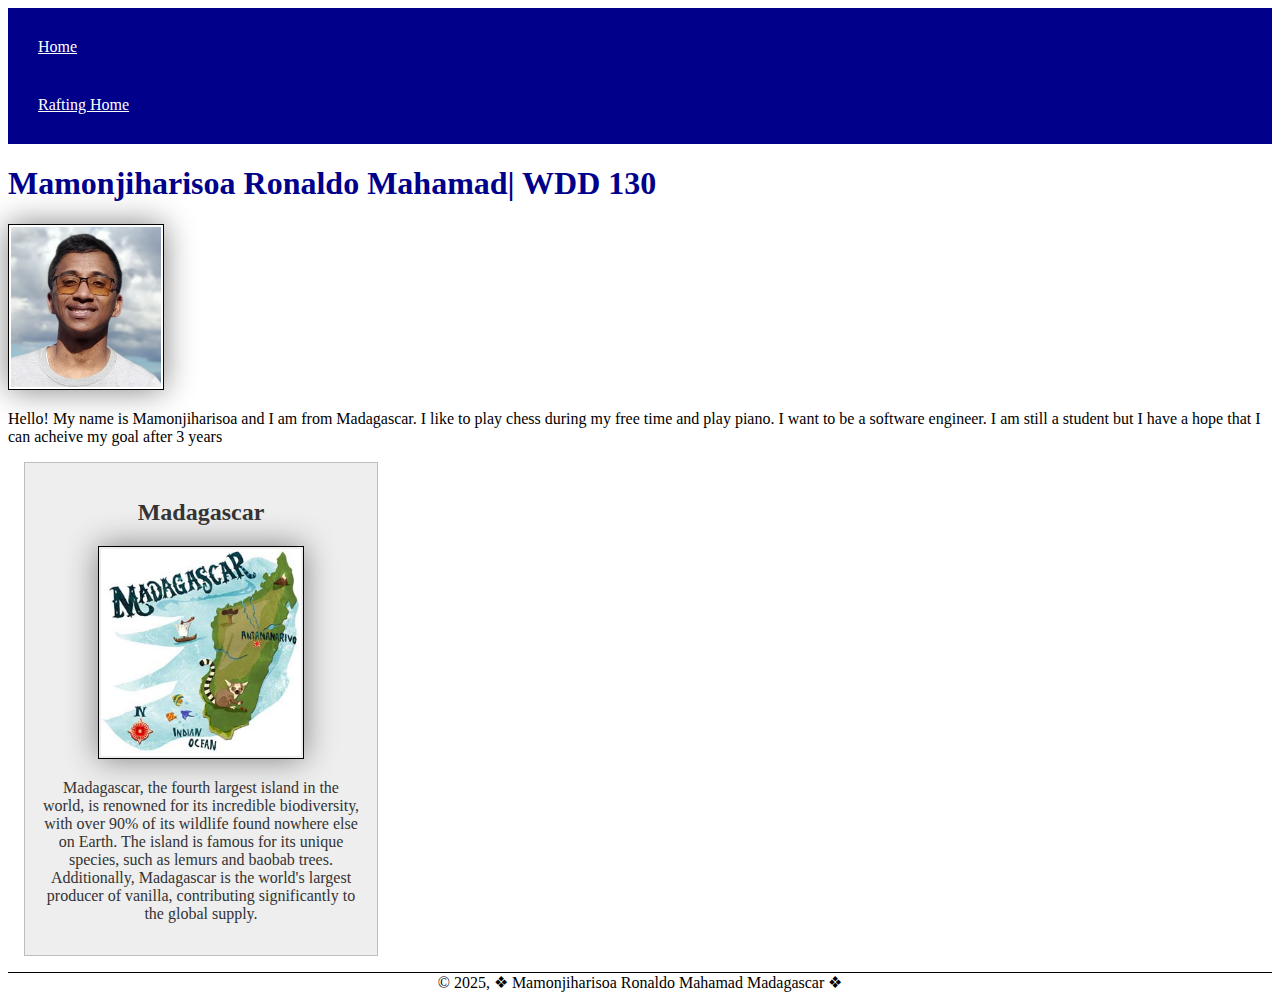
<file: index.html>
<!DOCTYPE html>
<html lang="en-US">
 <head>
    <meta charset="utf-8">
    <meta name="viewport" content="width=device-width,initial-scale=1.0">
    <title> Mamonjiharisoa Ronaldo Mahamad | WDD 130 </title>
    <meta name="description"  content=" My name is Mamonjihaeisoa Ronaldo Mahamad,the purpose of this page is ....."    >
    <meta name="author" content="Mamonjiharisoa Ronaldo Mahamad "  > 

    
    <link rel="stylesheet" href="styles/styles.css">
 </head>   
 <body>
  <header>
    <nav>
       <a href="#"> Home </a>
       <a href="wwr/" >  Rafting Home </a>
      
    </nav>
 </header>
   
  <main>
    <h1> Mamonjiharisoa Ronaldo Mahamad| WDD 130</h1>
    <img  src="images/profile.jpg" alt="Hello, my name is Xavier Rodriquez" width="200">
    <p>Hello! My name is Mamonjiharisoa and I am from Madagascar.
       I like to play chess during my free time and play piano.
       I want to be a software engineer. I am still a student but I have a hope that
       I can acheive my goal after 3 years </p>
   
      </main>
    <aside>
 <h2> Madagascar </h2>
 <img src="images/madagascar.jpg "  alt="Madagascar's Island ">
 <p> Madagascar, the fourth largest island in the world, is renowned for its incredible biodiversity, with over 90% of its wildlife found nowhere else on Earth. The island is famous for its unique species, such as lemurs and baobab trees. Additionally, Madagascar is the world's largest producer of vanilla, contributing significantly to the global supply.  </p>
</aside>
  
   <footer> 
      © 2025, ❖ Mamonjiharisoa Ronaldo Mahamad Madagascar ❖
  </footer>
 </body>



</html>
</file>
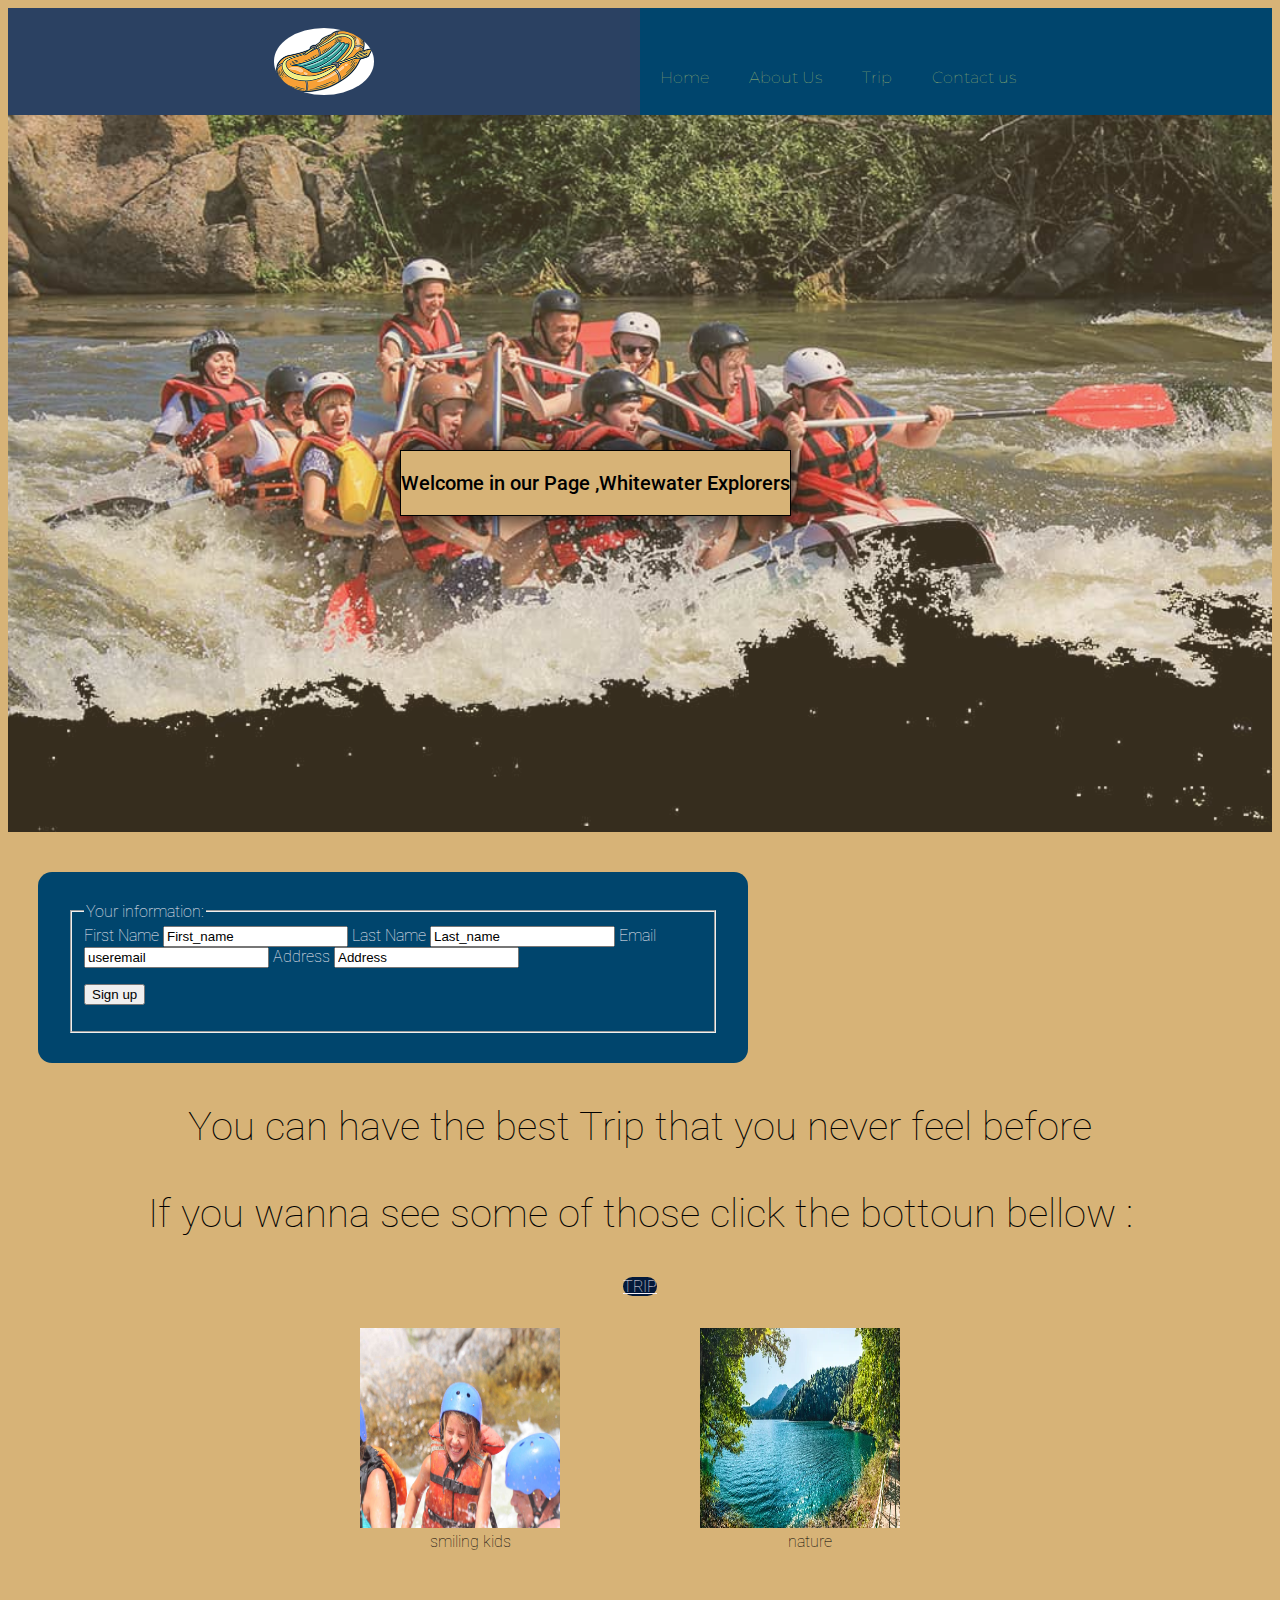
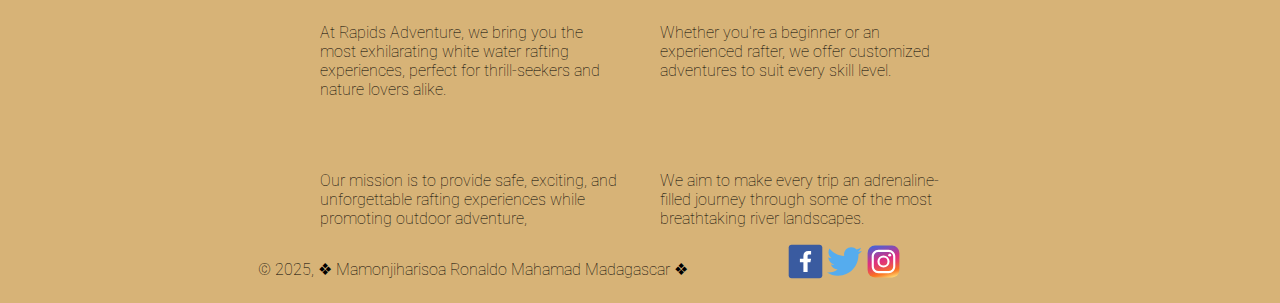
<file: wwr/index.html>
<!DOCTYPE html>
<html lang="en-US">
<head>
    <meta charset="utf-8">
    <meta name="viewport" content="width= device-width , initial-scale=1.0">
    <title>Home | Whitewater Explorer</title>
    <link rel="preconnect" href="https://fonts.googleapis.com">
    <link rel="preconnect" href="https://fonts.gstatic.com" crossorigin>
    <link href="https://fonts.googleapis.com/css2?family=Montserrat:ital,wght@0,100..900;1,100..900&family=Roboto:ital,wght@0,100..900;1,100..900&display=swap" rel="stylesheet"> 
     
    <meta name="description"  content="The purpose of this page is for the home page  "    >
    <meta name="author" content="Mamonjiharisoa Ronaldo Mahamad "  > 
     


    <link rel="stylesheet" href="styles/rafting.css">
</head>
<body>

 <header class="heading">
  <img class="logo" src="images/z-boat.png" alt="logo">
  

  <nav class="nav">
   <a href="index.html"> Home </a>
   <a href="about.html"> About Us </a>  
   <a href="trips.html"> Trip </a>  
   <a href="contact.html"> Contact us </a>       
  </nav>
 </header>

 <main>
 
    <div class="div_hero_home">
        <img class="image_hero" src="images/hero_transparency_1024.jpg"    alt="images hero">
   
    
      <article class="article_2">
   
      <p class="article_1">Welcome in our Page ,Whitewater Explorers </p>
      </article>
     </div>
   
     <form> 
      <fieldset >
        <legend>Your information: </legend>
          
           <label for="First_name"> First Name </label>
            <input type="text" id="First_name" name="First_name" value="First_name" >
            <label for="Last_name"> Last Name </label>
            <input type="text" id="Last_name" name="Last_name" value="Last_name" >
            <label for="useremail"> Email </label>
            <input type="text" id="useremail" name="useremail" value="useremail" >
            <label for="Address"> Address </label>
            <input type="text" id="Address" name="Address" value="Address"  >
           
            <p> <button> Sign up </button> </p> 
          </fieldset>
 </form> 
<p class="text_home"> You can have the best Trip that you never feel before </p>
<p class="text_home" > If you wanna see some of those click the bottoun bellow :</p>
   <p class="button_2">  <a href="trips.html" class="button_1" >TRIP </a> </p>

   <div class="grid_container">
   
   <div>
      <figure>
       <img class="photo_home" src="images/kids_smiling.jpg">
       <figcaption>smiling kids</figcaption>
       </figure>
   </div>   
   
   

  <figure>
  <img class="photo_home" src="images/nature_home.jpg">
  <figcaption> nature </figcaption>
  </figure>

   <p> At Rapids Adventure, we bring you the most exhilarating white water rafting experiences, perfect for thrill-seekers and nature lovers alike. </p>

   <p> Whether you're a beginner or an experienced rafter, we offer customized adventures to suit every skill level. </p>

   <P> Our mission is to provide safe, exciting, and unforgettable rafting experiences while promoting outdoor adventure, </P>

   <p>  We aim to make every trip an adrenaline-filled journey through some of the most breathtaking river landscapes. </p>
 

   </div>

 
    




 </main>


<footer class="footing">
    <p class="paragraph_footer"> © 2025, ❖ Mamonjiharisoa Ronaldo Mahamad Madagascar ❖</p>
    <nav class="sociallinks">
    <a class="a_1" href= "https://facebook.com/">    
    <img class="photo_1" src="images/939757_facebook_fb_icon_icon.svg"  alt="Facebook.com"       >   
    </a>
    <a class="a_1" href="https://twitter.com/" >
    <img class="photo_1" src="images/317720_social_media_tweet_twitter_social_icon.svg" alt="twitter.com">
    </a>
    <a class="a_1" href="https://instagram.com/" >
    <img class="photo_1" src="images/6929237_instagram_icon.svg" alt="instagram.com">    
    </a>
    </nav>
    </footer>
   </body>
   </html>
</file>
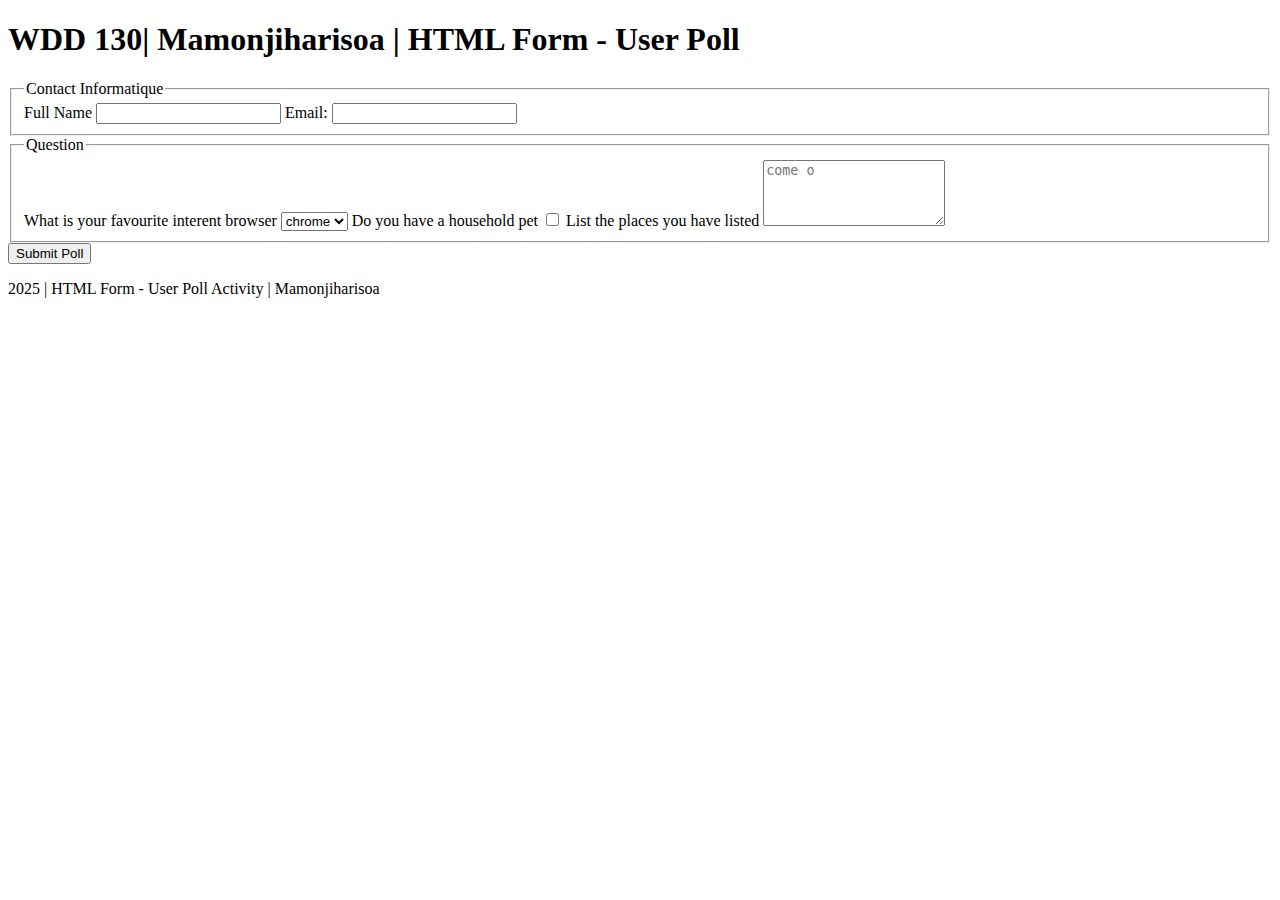
<file: week05/poll-form.html>
<!DOCTYPE html>
<html lang="en-us">
<head>
<meta charset="utf-8">
<meta name="viewport" content="width=device-wodth,init" >
<title>WDD 130 HTML Form - User Poll   </title>
</head>
<body>
<header>
 <h1> WDD 130| Mamonjiharisoa | HTML Form - User Poll  </h1>
</header>
<main>
<form>
<fieldset>
 <legend>Contact Informatique</legend>
 <label for="fullname"> Full Name</label>
 <input type="text" id="fullname" name="fullname">
 <label for="useremail"> Email:</label>
 <input type="email" id="usermail" name="usermail"> 

</fieldset>
<fieldset>
 <legend> Question </legend>
 <label for="browser"> What is your favourite interent browser</label>
  <select id="browser" name="browser" >
     <option value="chrome"> chrome</option>
     <option value="firefox">fireix</option>
     <option value="safari"> safari</option>
     <option value="edge"> edge</option>
     <option value="brave">brave</option>
     <option value="other"> otehr</option>
</select>
 <label for="pet"> Do you have a household pet </label>
<input type="checkbox" id="pet" name="pet" > 
<label for="feedback"> List the places you have listed </label>
<textarea id="feedback" name="feedback" rows="4" placeholder="come o" ></textarea>
</fieldset>
<button type="submit"> Submit Poll</button>
</form>
</main>
<footer>
    <p> 2025 | HTML Form - User Poll Activity | Mamonjiharisoa </p>
</footer>
</body>    
</html>
</file>
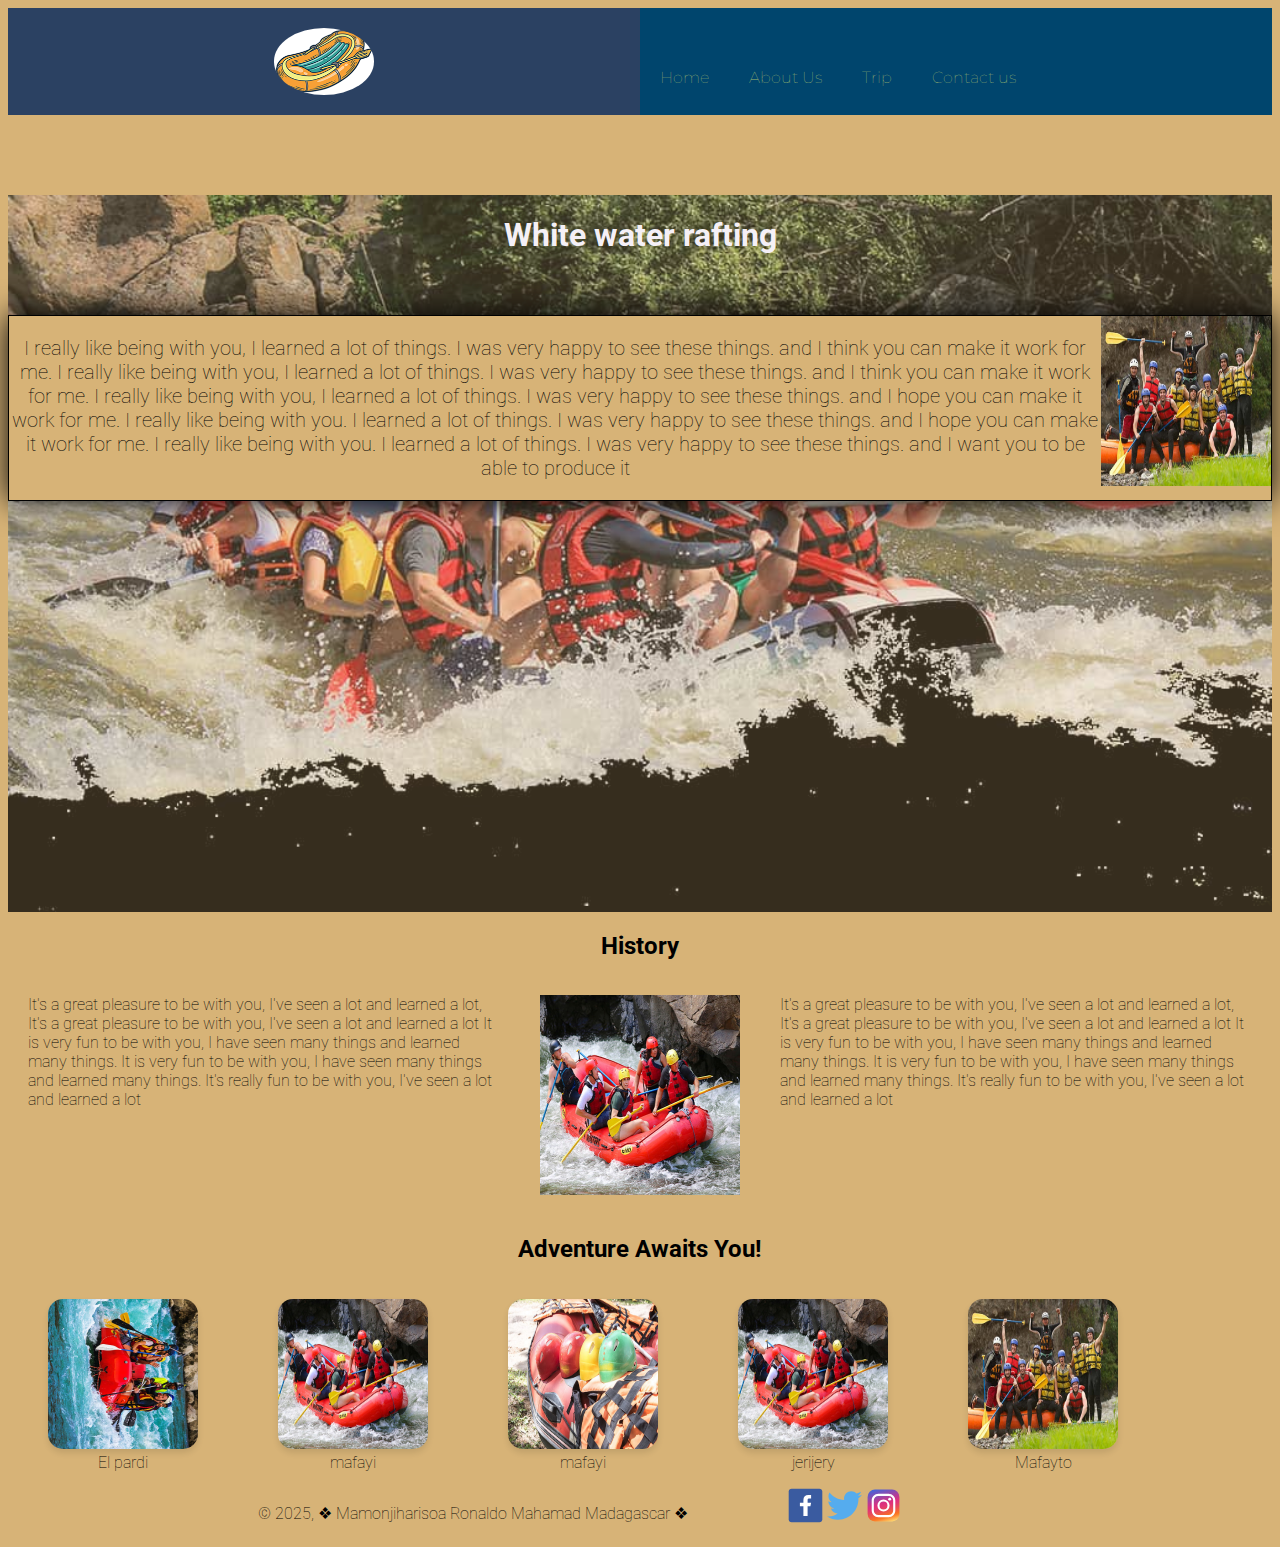
<file: wwr/about.html>
<!DOCTYPE html>
<html lang="en-US">
<head>
    <meta charset="utf-8">
    <meta name="viewport" content="width= device-width , initial-scale=1.0">
    <title>About us | Whitewater Explorers </title>
    <link rel="preconnect" href="https://fonts.googleapis.com">
    <link rel="preconnect" href="https://fonts.gstatic.com" crossorigin>
    <link href="https://fonts.googleapis.com/css2?family=Montserrat:ital,wght@0,100..900;1,100..900&family=Roboto:ital,wght@0,100..900;1,100..900&display=swap" rel="stylesheet"> 
     
    <meta name="description"  content="The purpose of this page is to show About us  "    >
    <meta name="author" content="Mamonjiharisoa Ronaldo Mahamad "  > 
     


    <link rel="stylesheet" href="styles/rafting.css">
</head>
<body>

 <header class="heading">
  <img class="logo" src="images/z-boat.png" alt="logo">
  

  <nav class="nav">
   <a href="index.html"> Home </a>
   <a href="about.html"> About Us </a>  
   <a href="trips.html"> Trip </a>  
   <a href="contact.html"> Contact us </a>     
  </nav>
 </header>

 <main>
   <div class="div_hero">
      <img class="image_hero" src="images/hero_transparency_1024.jpg"    alt="images hero">
      <h1 class="Company"> White water rafting </h1>
  
    <article class="article">
       <img class="image_abs" src="images/images.jpg" alt="customer content">
       <p class="article_1">I really like being with you, I learned a lot of things. I was very happy to see these things. 
            and I think you can make it work for me. I really like being with you, I learned a lot of things. I was very happy to see these things. 
            and I think you can make it work for me. I really like being with you, I learned a lot of things. I was very happy to see these things. 
            and I hope you can make it work for me. I really like being with you. I learned a lot of things. I was very happy to see these things. 
            and I hope you can make it work for me. I really like being with you. I learned a lot of things. I was very happy to see these things. 
            and I want you to be able to produce it
        </p>
    </article>
   </div>

    <section>
        <h2 class="h"> History </h2>
        <div class="history">

          <p class="paragraph item1"> It's a great pleasure to be with you, I've seen a lot and learned a lot, It's a great pleasure to be with you, I've seen a lot and learned a lot
            It is very fun to be with you, I have seen many things and learned many things. It is very fun to be with you, I have seen many things and learned many things.
              It's really fun to be with you, I've seen a lot and learned a lot   </p>
          
          <p class="paragraph item2" > <img src="images/rafting19_600.jpg" alt="Rafting Image" style="width: 200px; height: 200px;" > </p>
            
          <p class="paragraph item3"  >   It's a great pleasure to be with you, I've seen a lot and learned a lot, It's a great pleasure to be with you, I've seen a lot and learned a lot
             It is very fun to be with you, I have seen many things and learned many things. It is very fun to be with you, I have seen many things and learned many things.
               It's really fun to be with you, I've seen a lot and learned a lot    </p>

        </div>


        


        
            </section>

  <section >

    
    <h2 class="h"> Adventure Awaits You!</h2>
    <div class="section_1">
    <figure>
     
      <img class="photo"  src="images/rafting17_600.jpg"    alt="Adventure">
      <figcaption> El pardi</figcaption>
    </figure> 
     <figure>
      <img class="photo" src="images/rafting19_600.jpg"    alt="Adventure">
       <figcaption> mafayi</figcaption>   
     </figure>

     <figure>
      <img class="photo"  src="images/rafting22_600.jpg"    alt="Adventure">
       <figcaption> mafayi</figcaption>   
     </figure>
    
     <figure>
      <img class="photo" src="images/rafting19_600.jpg"    alt="Adventure">
       <figcaption> jerijery  </figcaption>   
     </figure>

     <figure>
      <img class="photo" src="images/rafting59_600.jpg"    alt="Adventure">
       <figcaption> Mafayto</figcaption>   
     </figure>

     </div> 
      
   
    
    
    


  </section>
  </main>


<footer class="footing">
    <p class="paragraph_footer"> © 2025, ❖ Mamonjiharisoa Ronaldo Mahamad Madagascar ❖</p>
    <nav class="sociallinks">
    <a class="a_1" href= "https://facebook.com/">    
    <img class="photo_1" src="images/939757_facebook_fb_icon_icon.svg"  alt="Facebook.com"       >   
    </a>
    <a class="a_1" href="https://twitter.com/" >
    <img class="photo_1" src="images/317720_social_media_tweet_twitter_social_icon.svg" alt="twitter.com">
    </a>
    <a class="a_1" href="https://instagram.com/" >
    <img class="photo_1" src="images/6929237_instagram_icon.svg" alt="instagram.com">    
    </a>
    </nav>
    </footer>
   </body>
   </html>
</file>
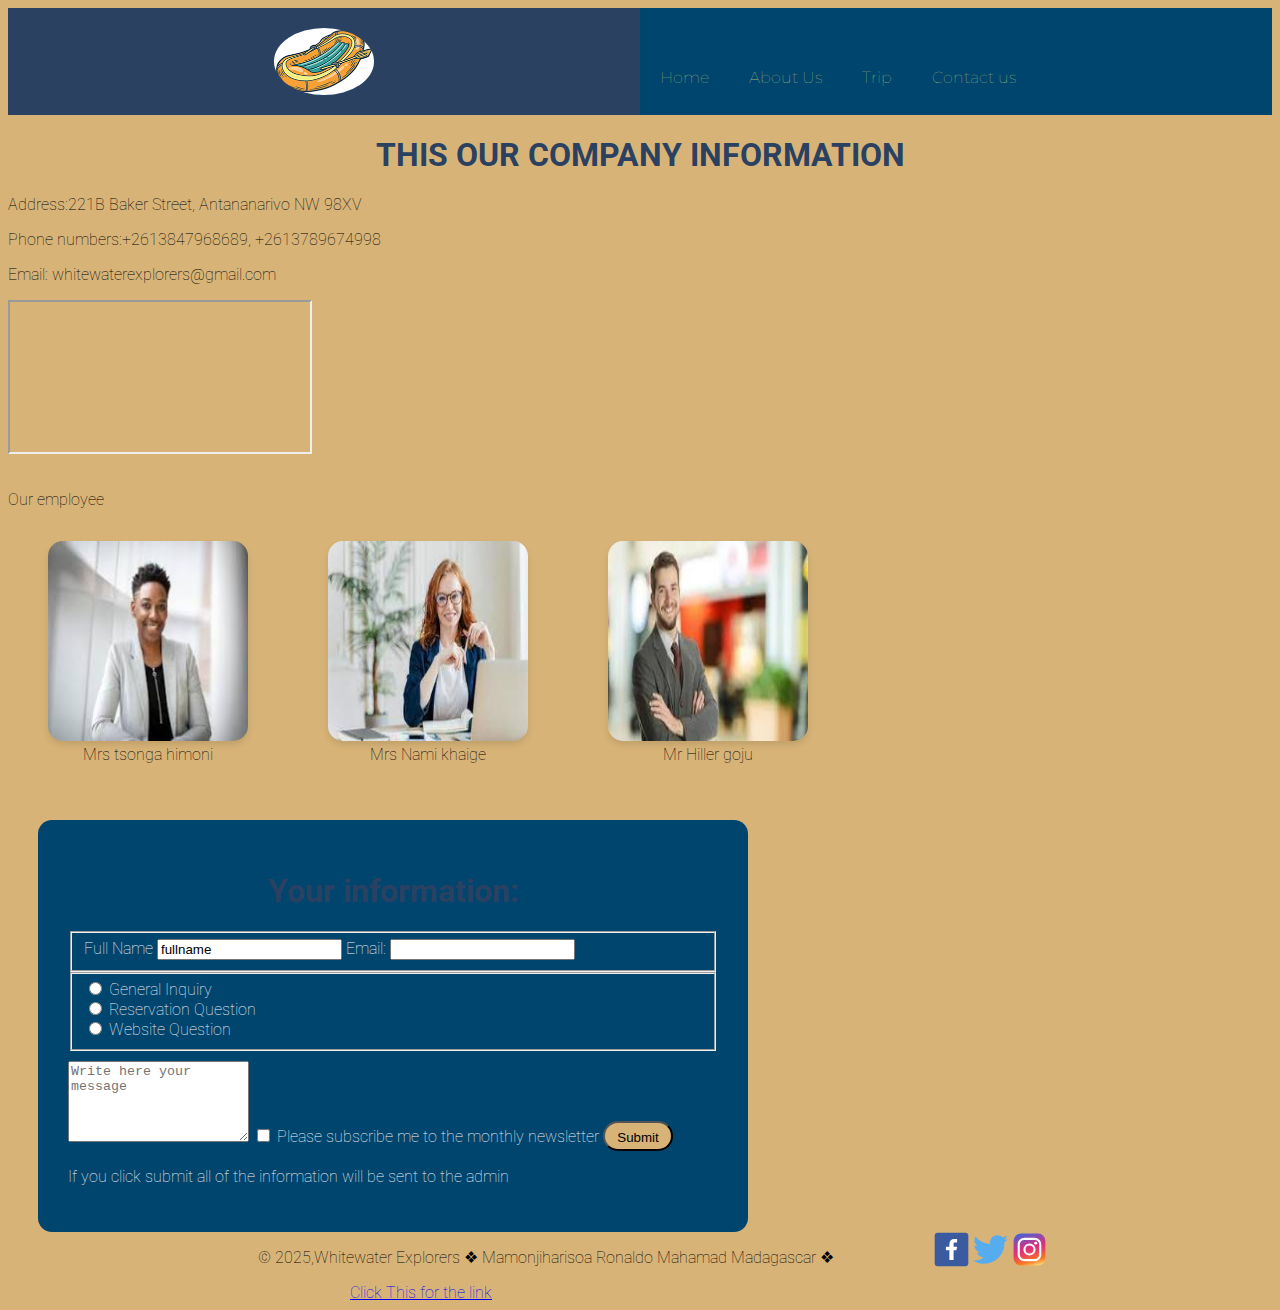
<file: wwr/contact.html>
<!DOCTYPE html>
<html lang="en-US">
<head>
    <meta charset="utf-8">
    <meta name="viewport" content="width= device-width , initial-scale=1.0">
    <title>Contact </title>
    <link rel="preconnect" href="https://fonts.googleapis.com">
    <link rel="preconnect" href="https://fonts.gstatic.com" crossorigin>
     
    <link href="https://fonts.googleapis.com/css2?family=Montserrat:ital,wght@0,100..900;1,100..900&family=Roboto:ital,wght@0,100..900;1,100..900&display=swap" rel="stylesheet"> 
     <meta name="description"  content="The purpose of this page is for contact "    >
    <meta name="author" content="Mamonjiharisoa Ronaldo Mahamad "  > 
     
    <link rel="stylesheet" href="styles/rafting.css">
  </head>
<body>

 <header class="heading">
  <img class="logo" src="images/z-boat.png" alt="logo">
  

  <nav class="nav">
    <a href="index.html"> Home </a>
    <a href="about.html"> About Us </a>  
    <a href="trips.html"> Trip </a>  
    <a href="contact.html"> Contact us </a>      
  </nav>
 </header>

 <main>
  <h1 > THIS OUR COMPANY INFORMATION    </h1>
   <P>Address:221B Baker Street, Antananarivo NW 98XV </P>
   <p>Phone numbers:+2613847968689, +2613789674998 </p>
   <p>Email: whitewaterexplorers@gmail.com </p>
   
  <div class="map"><iframe src="https://www.google.com/maps/embed?pb=!1m14!1m12!1m3!1d15098.610751781038!2d47.55696898465575!3d-18.902482949999982!2m3!1f0!2f0!3f0!3m2!1i1024!2i768!4f13.1!5e0!3m2!1sfr!2smg!4v1738416803420!5m2!1sfr!2smg"  allowfullscreen="" loading="lazy" referrerpolicy="no-referrer-when-downgrade"></iframe>  </div>  
    

   
        <p> Our employee  </p>  
  

   <div class="div_img_employee">
    <figure>
        <img class="img_employee" src="images/employee_1.jpg" >
        <figcaption> Mrs tsonga himoni</figcaption>
      </figure>
   
    <figure>
    <img class="img_employee" src="images/employee_2.jpg">
    <figcaption> Mrs Nami khaige</figcaption>
    </figure>  
   
    <figure>
      <img class="img_employee" src="images/employee_3.jpg">
      <figcaption>   Mr Hiller goju </figcaption>

    </figure>
   </div>

   <form> 
   <h1>Your information:</h1>
     <fieldset >
      <label for="fullname"> Full Name </label>
       <input type="text" id="fullname" name="fullname" value="fullname" >
       <label for="useremail"> Email:</label>
       <input type="email" id="useremail" name="usermail">
     </fieldset>
       
    
       <fieldset class="fieldset_1">
        <input type="radio" id="General_Inquiry" name="requirment" value="General_Inquiry" > 
        <label for="General_Inquiry">General Inquiry</label><br>
        <input type="radio" id="Reservation_Question" name="requirment" value="Reservation_Question" > 
        <label for="Reservation_Question">Reservation Question</label><br>
        <input type="radio" id="Website_Question" name="requirment" value="Website_Question" > 
        <label for="Website_Question">Website Question</label><br>
       </fieldset>   
        
    
    
       <textarea id="message" name="message" rows="5" placeholder="Write here your message" ></textarea>
     
       <input type="checkbox" id="subscribe" name="subscribe checkbox" value="subscribe" > 
       <label for="subscribe">Please subscribe me to the monthly newsletter</label>
       <button class="button" type="submit"> Submit </button>
        
       <p> If you click submit all of the information will be sent to the admin   </p>
      </form> 
 </main>



   <footer class="footing">
  <div>
    <p class="paragraph_footer"> © 2025,Whitewater Explorers ❖ Mamonjiharisoa Ronaldo Mahamad Madagascar ❖  </p>
       <a href= 'https://app.moqups.com/Dc6qixxIDNhgQo25nFmHxlXRgwJXjf0a/view/page/ad64222d5'> Click This for the link</a> 
                      
       
  </div>
    
    <div>
      <nav class="sociallinks">
        <a class="a_1" href= "https://facebook.com/">    
        <img class="photo_1" src="images/939757_facebook_fb_icon_icon.svg"  alt="Facebook.com"       >   
        </a>
        <a class="a_1" href="https://twitter.com/" >
        <img class="photo_1" src="images/317720_social_media_tweet_twitter_social_icon.svg" alt="twitter.com">
        </a>
        <a class="a_1" href="https://instagram.com/" >
        <img class="photo_1" src="images/6929237_instagram_icon.svg" alt="instagram.com">    
        </a>
        </nav>
    </div>
   
    
    </footer>
   </body>
   </html>
</file>
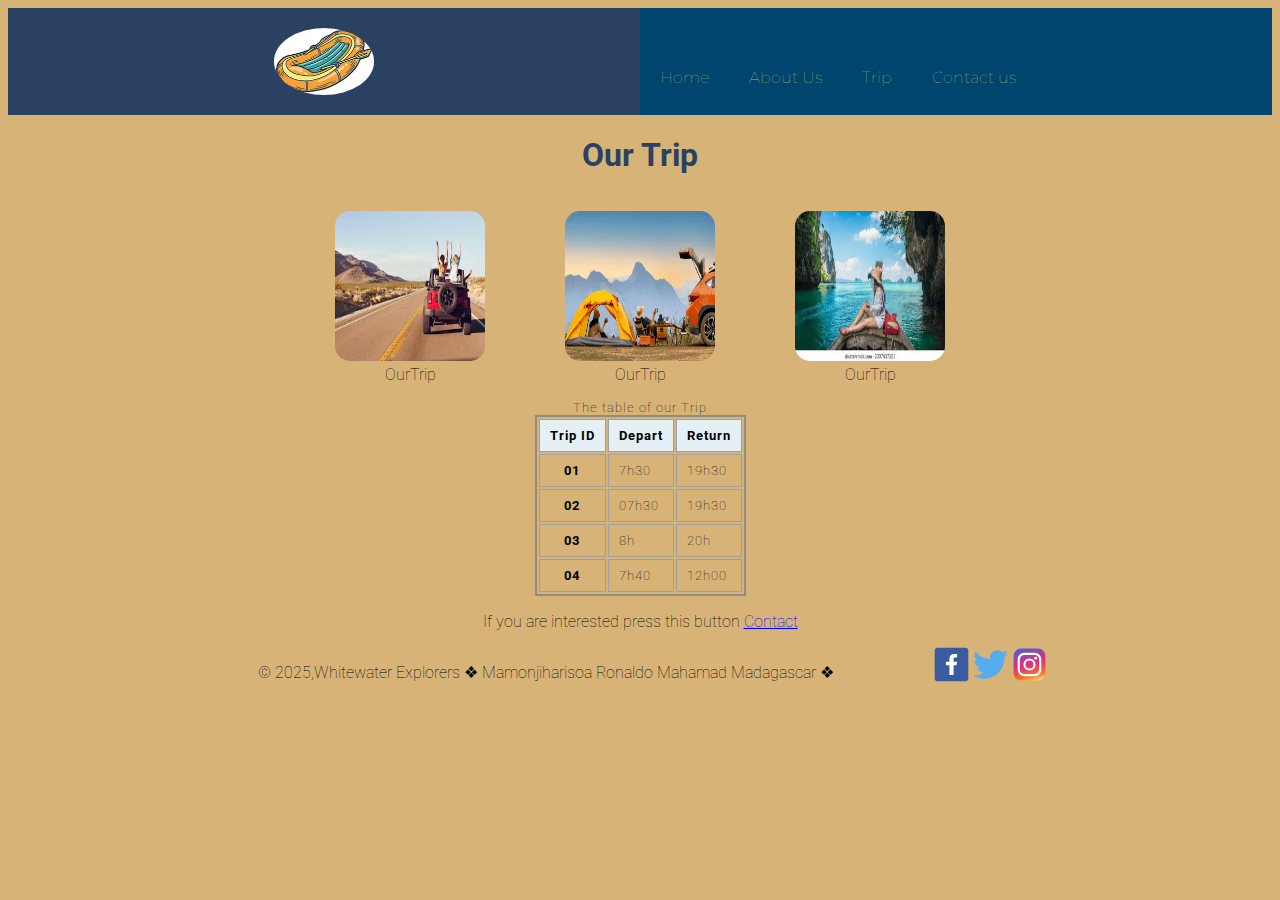
<file: wwr/trips.html>
<!DOCTYPE html>
<html lang="en-US">
<head>
    <meta charset="utf-8">
    <meta name="viewport" content="width= device-width , initial-scale=1.0">
    <title>Trip | Whitewater Explorers</title>
    <link rel="preconnect" href="https://fonts.googleapis.com">
    <link rel="preconnect" href="https://fonts.gstatic.com" crossorigin>
     
    <link href="https://fonts.googleapis.com/css2?family=Montserrat:ital,wght@0,100..900;1,100..900&family=Roboto:ital,wght@0,100..900;1,100..900&display=swap" rel="stylesheet"> 
     <meta name="description"  content="The purpose of this page is to show our Trip  "    >
    <meta name="author" content="Mamonjiharisoa Ronaldo Mahamad "  > 
     
    <link rel="stylesheet" href="styles/rafting.css">


 
</head>
<body>

 <header >
  <img class="logo" src="images/z-boat.png" alt="logo">
  

  <nav class="nav">
   <a href="index.html"> Home </a> 
   <a href="about.html"> About Us </a>  
   <a href="trips.html"> Trip </a>  
   <a href="contact.html"> Contact us </a>     
  </nav>
 </header>
<main>
  <h1>Our Trip</h1>
  <div class="div_image_Trip">
  <figure>
    <img class="image" src="images/Trip_1.jpg">
     <figcaption> OurTrip </figcaption>
  </figure>
  <figure>
    <img class="image" src="images/Trip_2.jpg">
     <figcaption> OurTrip </figcaption>
  </figure>
  <figure>
    <img class="image" src="images/trip_3.jpg">
     <figcaption> OurTrip </figcaption>
  </figure>
  </div>

   <div class="div_table">
    <table>
        <caption> The table of our Trip</caption>
         <thead>   
           <tr>
            <th scope="col"> Trip ID </th>
            <th scope="col"> Depart </th>
            <th scope="col"> Return </th>
           </tr>
           
         </thead> 
          <tbody>
          <tr>
           <th scope="row"> 01 </th>
           <td> 7h30 </td>
           <td> 19h30 </td> 
          </tr>
          <tr>
           <th scope="row"> 02 </th>
           <td> 07h30 </td>
           <td> 19h30 </td> 
          </tr>
           <tr>   
          <th scope="row"> 03 </th>
          <td>8h </td>
          <td> 20h </td> 
         </tr>
         <tr>
          <th scope="row"> 04 </th>
          <td> 7h40 </td>
          <td> 12h00 </td> 
         </tr>
       </tbody>
       </table>
    
   </div>

  



 












<p class="paragraph_class"> If you are interested press this button  <a href="contact.html">  Contact  </a>  </p>

</main>
  <footer>
<div>
    <p class="paragraph_footer"> © 2025,Whitewater Explorers ❖ Mamonjiharisoa Ronaldo Mahamad Madagascar ❖  </p>
 </div>
    
    <div>
      <nav class="sociallinks">
        <a class="a_1" href= "https://facebook.com/">    
        <img class="photo_1" src="images/939757_facebook_fb_icon_icon.svg"  alt="Facebook.com"       >   
        </a>
        <a class="a_1" href="https://twitter.com/" >
        <img class="photo_1" src="images/317720_social_media_tweet_twitter_social_icon.svg" alt="twitter.com">
        </a>
        <a class="a_1" href="https://instagram.com/" >
        <img class="photo_1" src="images/6929237_instagram_icon.svg" alt="instagram.com">    
        </a>
        </nav>
    </div>
   
    
    </footer>
   </body>
   </html>
</file>
<file: styles/styles.css>
nav{ background-color: darkblue;
    padding: 10px
}

nav a{
  color: white ;
  display: block ;
  padding: 20px ; 
}

h1{
    color: darkblue ;
}

img{

    width: 150px ;
    height: auto ;
    border: 1px solid black ;
    padding: 2px ;
    box-shadow: 0 0 30px gray ;

}




main{
  max-width: 840 px;
}

aside{
    width: 20rem ;
    margin: 1rem ;
    border: 1px solid rgb(0 0 0 / 0.2);
    padding: 1rem ;
    background-color: #eee ; 
    color: #333 ;
    text-align: center  ;
}

aside img{
 width: 200px;
 height:auto ;

}

main img{
  width: 150px;
  height:auto;
}

p {
    padding: 0;
}

footer { margin-top: 15 px;
    border-top: 1px solid #000;
    text-align: center; 

}
</file>
<file: wwr/styles/rafting.css>
:root {
    --primary-color:  #2B4162;  
    --secondary-color: #385F71; 
    --Accent1-color: #F5F0F6;
    --Accent2-color: #D7B377;
}

body {
    font-family: "Roboto", serif;
    font-weight: 100;
    background-color: #D7B377;
}

header {
    background-color: var(--primary-color);
    font-family: "Montserrat", serif;
    display: grid;
    grid-template-columns: 1fr 1fr;
    color: var(--Accent2-color);
}

.logo {
    width: 100px;
    height: auto;
    margin-top: 30px;
    margin-left: 70px;
    padding: 20px;
    border-radius: 50%;
    background: none;
    margin: auto;
}

.nav {
    text-align: center;
    padding-top: 40px;
    background-color: #00456d;
    display: flex;
}

.nav li {
    flex: 1 1 auto;
}

.nav a {
    display: block;
    color: #fdff74a6;
    padding: 20px;
    text-decoration: none;
}

.photo {
    width: 150px;
    height: 150px;
    border-radius: 15px;
    box-shadow: 0px 4px 6px rgba(0, 0, 0, 0.1);
}

.photo_1 {
    width: 35px;
    height: 35px;
}

h1 {
    text-align: center;
    color: var(--primary-color);
}

footer {
    text-align: center;
    border-top: #2b5ba1;
    display: flex;
    flex-direction: row;
}

.a_1 {
    text-decoration: none;
}

.history {
    display: flex;
    flex-direction: row;
}

.paragraph {
    padding-right: 20px;
    padding-left: 20px;
}

.section_1 {
    display: flex;
    flex-direction: row;
}

.paragraph_footer {
    text-align: center;
    margin-left: 250px;
}

.sociallinks {
    margin-left: 100px;
}

.map {
    width: 70px;
    height: 70px;
    margin-bottom: 120px;
}

.img_employee {
    width: 200px;
    height: 200px;
    border-radius: 15px;
    box-shadow: 0px 4px 6px rgba(0, 0, 0, 0.1);
}

.div_img_employee {
    display: flex;
    flex-direction: row;
}

form {
    background-color: #00456d;
    width: 650px;
    margin-top: 40px;
    margin-left: 30px;
    color: var(--Accent1-color);
    padding: 30px;
    border-radius: 14px;
}

.button {
    padding: 7px;
    background-color: var(--Accent2-color);
    width: 70px;
    height: 30px;
    border-radius: 15px;
}

.fieldset_1 {
    margin-bottom: 10px;
}

.image_hero {
    width: 100%;
    height: auto;
    display: block;
    opacity: 75%;
}

.Company {
    width: 100%;
    height: 100%;
    text-align: center;
    color: var(--Accent1-color);
    position: absolute;
    top: 0;
}

.div_hero {
    margin-top: 80px;
    position: relative;
    text-align: center;
}

.article {
    position: absolute;
    border: 1px solid black;
    box-shadow: 0 0 30px;
    margin-bottom: 70px;
    top: 120px;
    left: 0;
    background-color: var(--Accent2-color);
}

.image_abs {
    float: right;
    top: 20%;
    left: 50%;
    width: 170px;
    height: 170px;
}

.article_2 {
    position: absolute;
    border: 1px solid black;
    box-shadow: 0 0 30px;
    margin-bottom: 70px;
    top: 50%;
    left: 400px;
    font-weight: 500;
    background-color: var(--Accent2-color);
    display: flex;
    justify-content: center;
    align-items: center;
}

.photo_home {
    width: 200px;
    height: 200px;
}

.grid_container {
    display: grid;
    grid-template-columns: 300px 300px;
    gap: 40px;
    justify-self: center;
}

.text_home {
    text-align: center;
    font-size: 40px;
}

 /*p {

    text-align: center;
    font-size: 20px;
}*/

.button_1 {
    margin: 40px;
    background-color: #04193a;
    color: var(--Accent1-color);
    height: 50px;
    width: 50px;
    border-radius: 15px;
    border: none;
}

figcaption {
    text-align: center;
}

.article_1 {
    font-size:20px;}


.image{
    width:150px;
    height:150px;
    border-radius:15px;
    border: #0c1b31;
} 
.div_image_Trip{
    display:flex;
    flex-direction: row;
    justify-content: center;
}
table {
 
    border: 2px solid rgb(140 140 140);
    
    font-size: 0.8rem;
    letter-spacing: 1px;
  }

 
thead,
tfoot {
  background-color: rgb(228 240 245);
}

th,
td {
  border: 1px solid rgb(160 160 160);
  padding: 8px 10px;
} 
.div_table{
 justify-content: center;
 display: flex;

}
.paragraph_class, figcaption {
    text-align: center;
}

.h{

   text-align: center;
}

.button_2{
    text-align: center;
}
</file>
